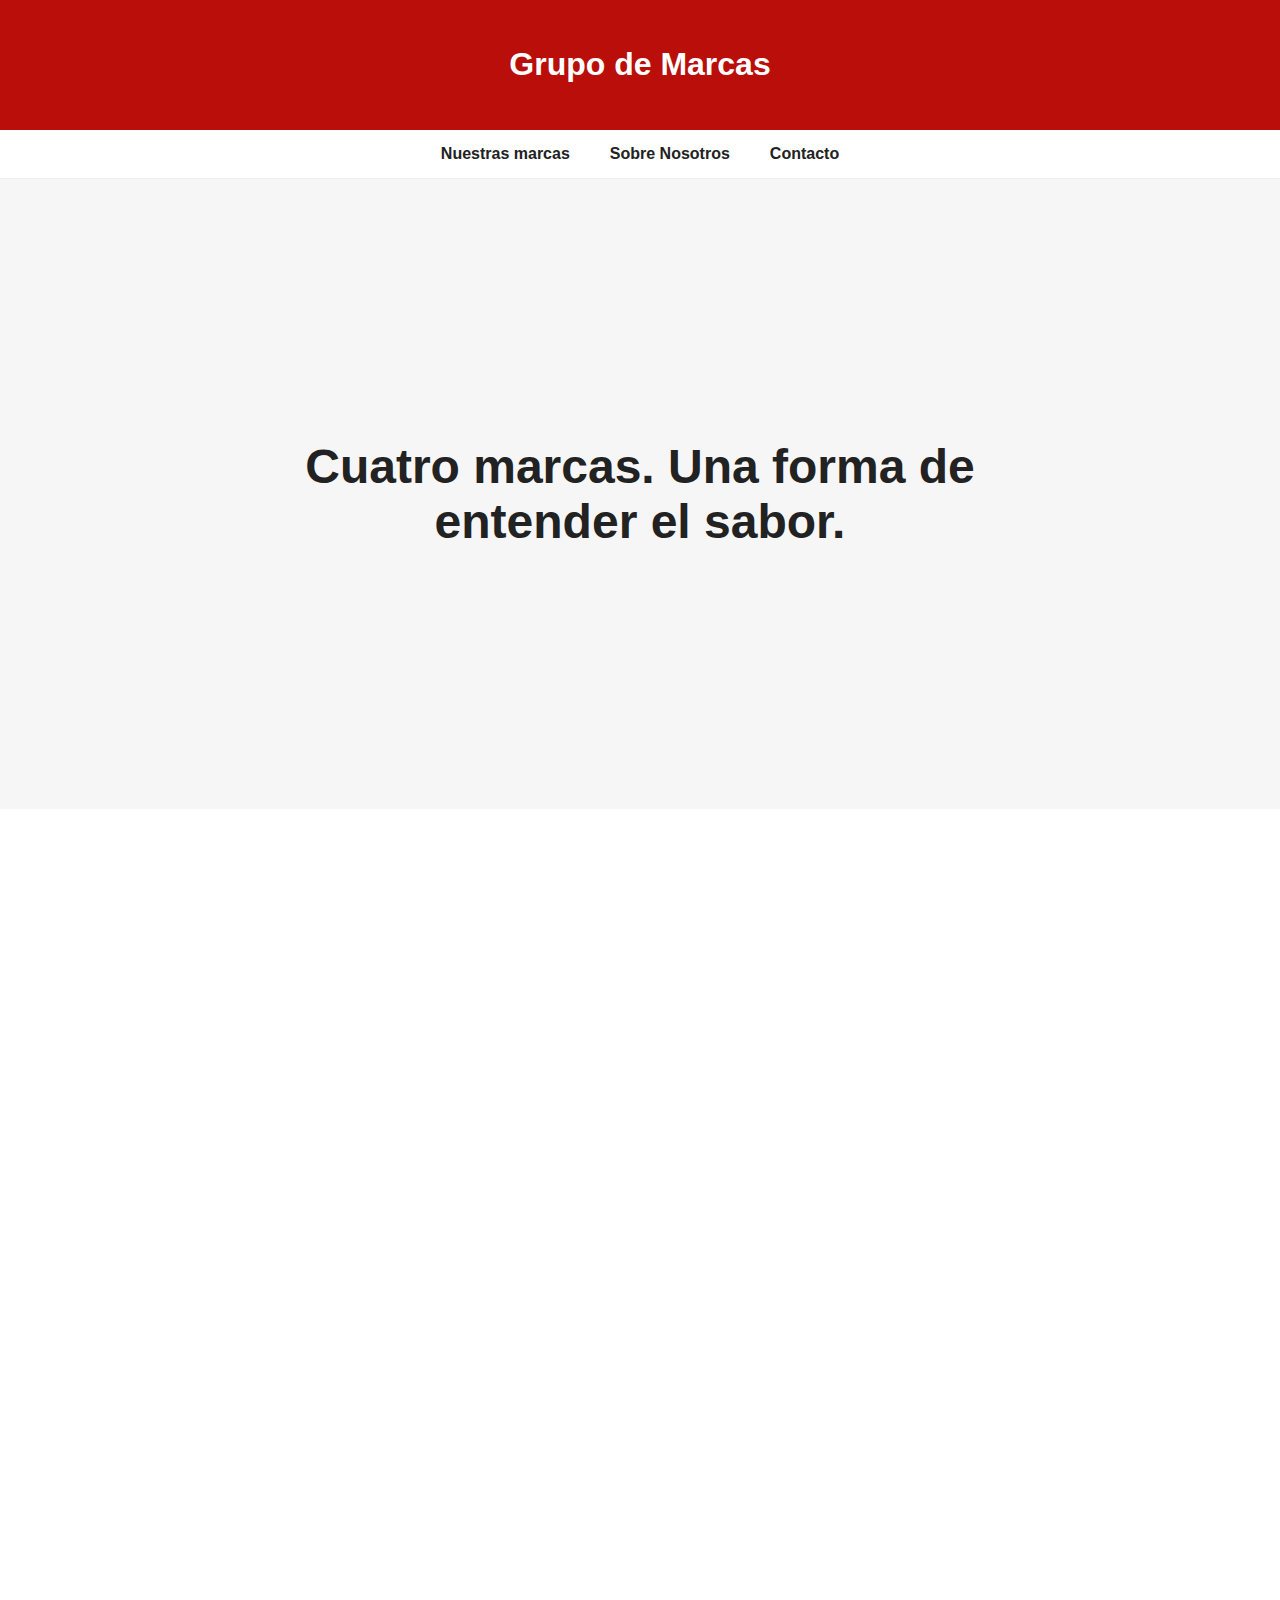
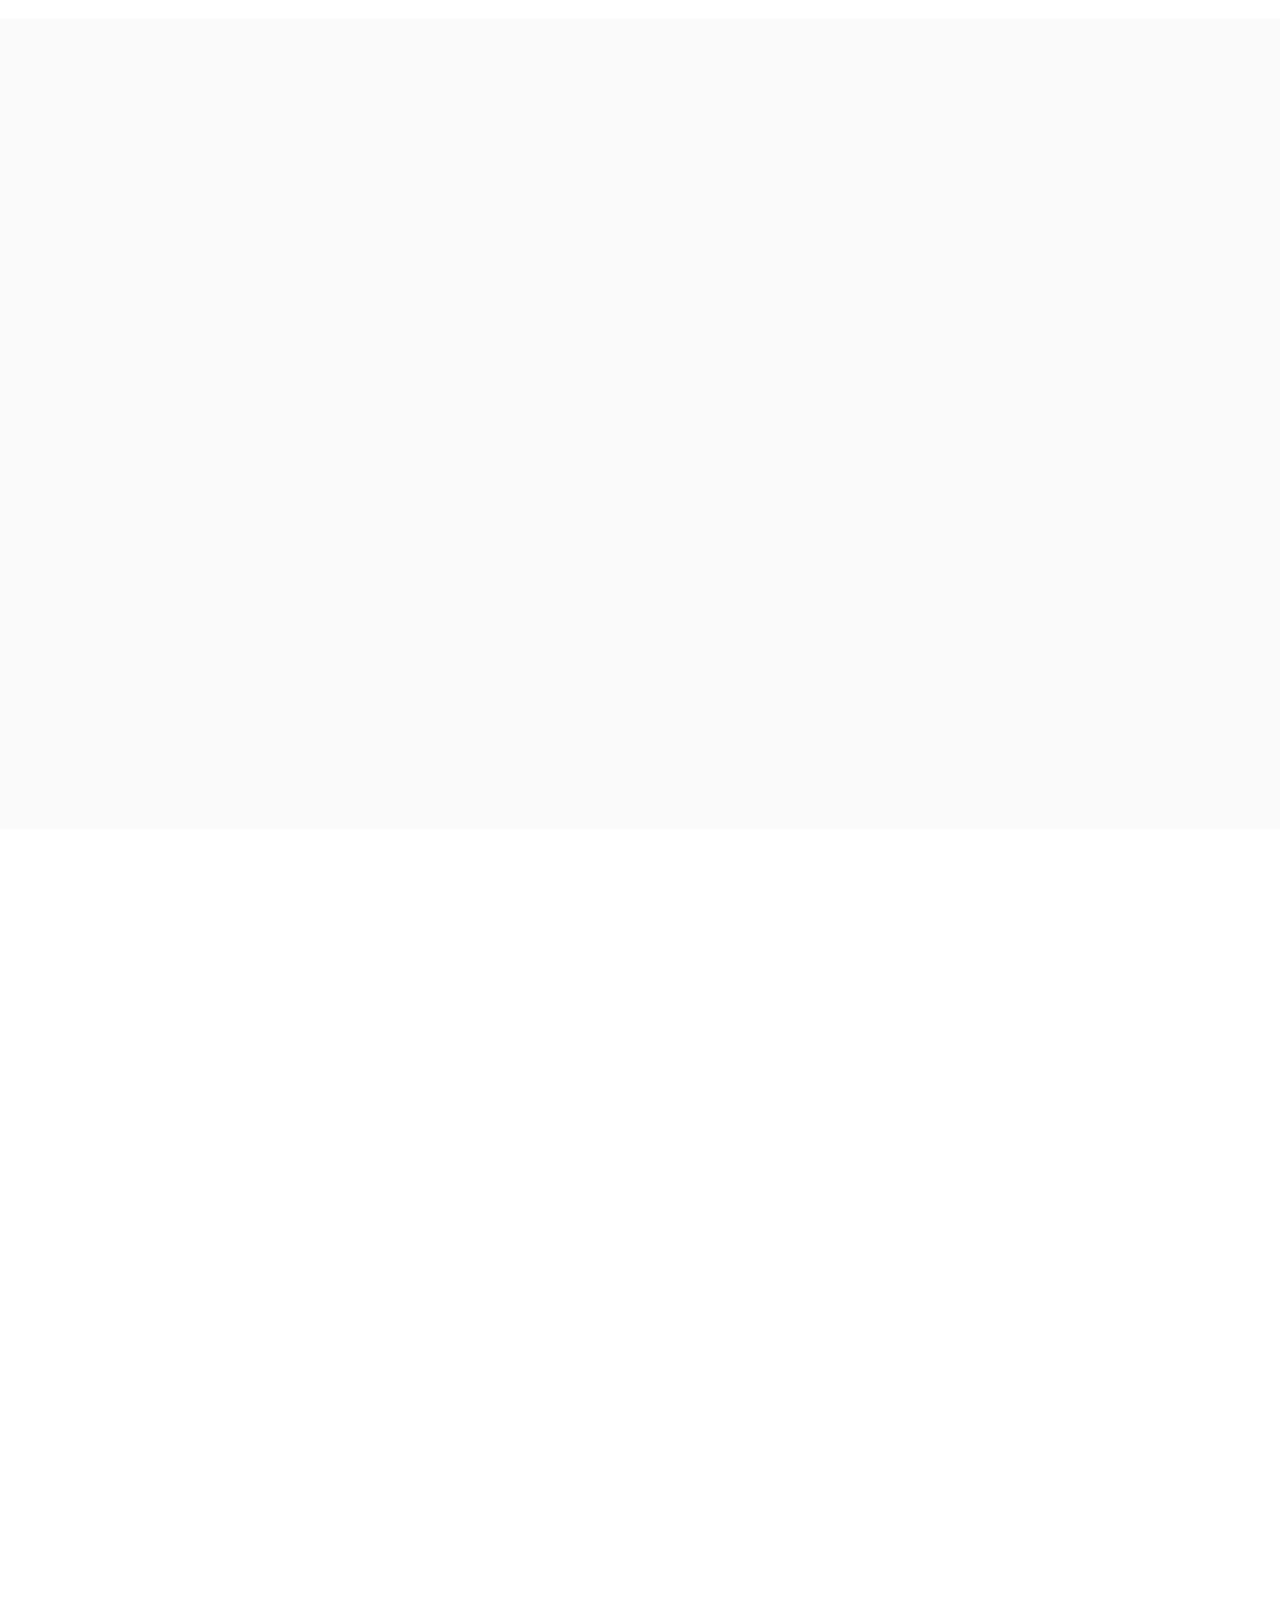
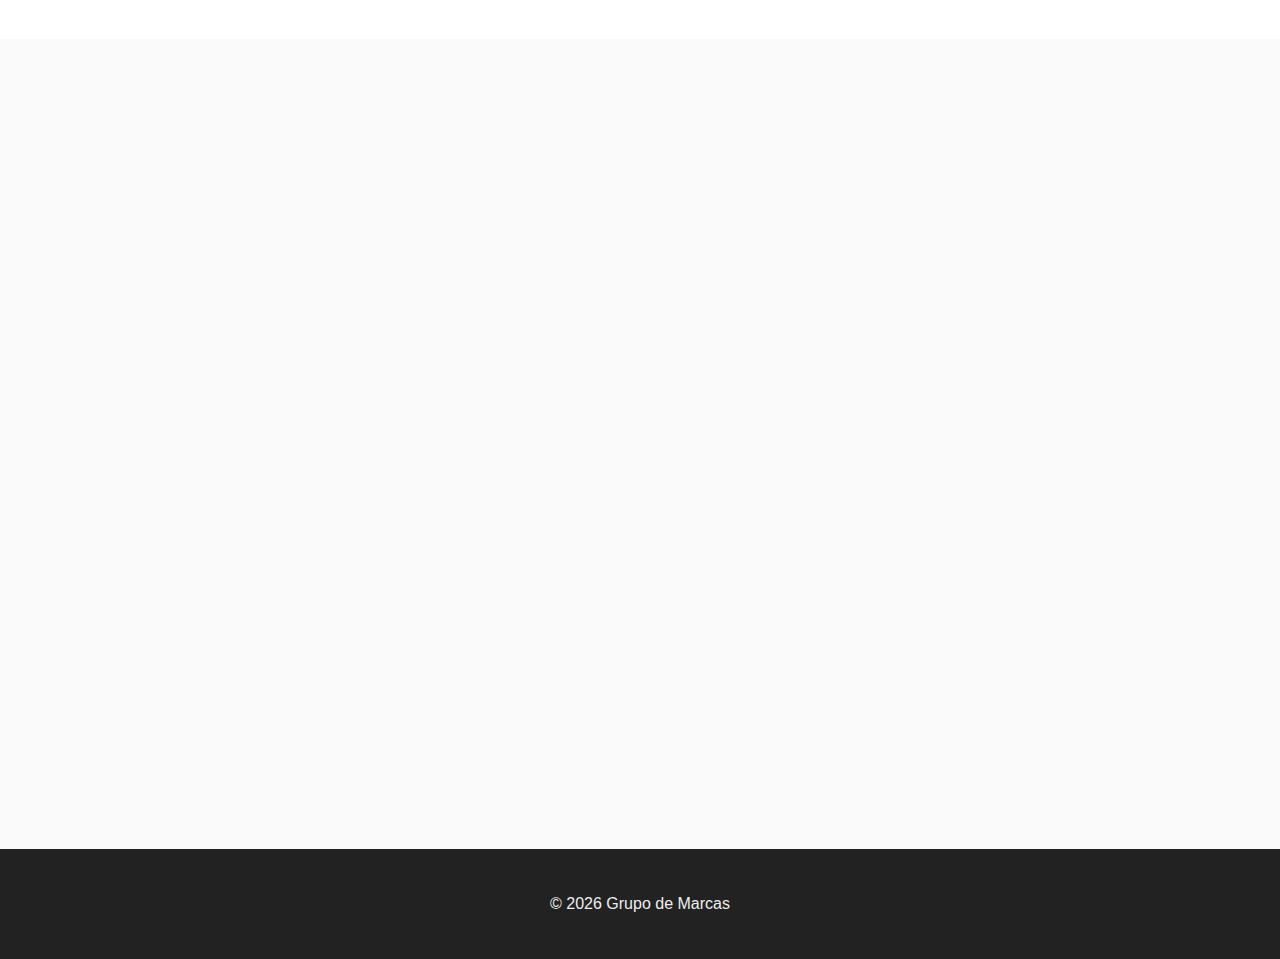
<file: contacto.html>
<!DOCTYPE html>
<html lang="es">
<head>
<meta charset="UTF-8">
<meta name="viewport" content="width=device-width, initial-scale=1.0">
<title>Grupo de Marcas</title>

<style>
:root {
    --rojo: #b90e0a;
    --rojo-oscuro: #8b0000;
}

* {
    box-sizing: border-box;
}

body {
    margin: 0;
    font-family: Arial, Helvetica, sans-serif;
    color: #222;
}

/* HEADER */
header {
    padding: 25px;
    text-align: center;
    background: var(--rojo);
    color: white;
}

/* NAV */
nav {
    display: flex;
    justify-content: center;
    gap: 40px;
    padding: 15px;
    background: white;
    position: sticky;
    top: 0;
    z-index: 10;
    border-bottom: 1px solid #eee;
}

nav a {
    text-decoration: none;
    color: #222;
    font-weight: bold;
    position: relative;
}

nav a::after {
    content: "";
    position: absolute;
    width: 0;
    height: 2px;
    background: var(--rojo);
    left: 0;
    bottom: -6px;
    transition: width 0.3s ease;
}

nav a:hover::after {
    width: 100%;
}

/* HERO */
.hero {
    min-height: 70vh;
    display: flex;
    align-items: center;
    justify-content: center;
    text-align: center;
    background: #f6f6f6;
}

.hero h2 {
    font-size: 3rem;
    max-width: 800px;
}

/* MARCAS */
.marca {
    min-height: 90vh;
    display: flex;
    align-items: center;
    justify-content: center;
    padding: 80px 20px;
    overflow: hidden;
}

.marca-content {
    max-width: 600px;
    text-align: center;
    opacity: 0;
    transform: translateY(60px);
    transition: all 0.9s ease;
}

.marca.visible .marca-content {
    opacity: 1;
    transform: translateY(0);
}

.marca h2 {
    font-size: 3rem;
    color: var(--rojo);
}

.marca p {
    font-size: 1.2rem;
    margin: 20px 0;
}

/* BOTÓN */
.marca a {
    display: inline-block;
    padding: 15px 40px;
    background: var(--rojo);
    color: white;
    text-decoration: none;
    font-weight: bold;
    transition: all 0.3s ease;
}

.marca a:hover {
    background: var(--rojo-oscuro);
    transform: scale(1.05);
}

/* COLORES DIFERENTES POR MARCA */
.socarraet { background: #fff; }
.teresas   { background: #fafafa; }
.lola      { background: #fff; }
.casaasia  { background: #fafafa; }

/* FOOTER */
footer {
    background: #222;
    color: #eee;
    text-align: center;
    padding: 30px;
}
</style>
</head>
<body>

<header>
    <h1>Grupo de Marcas</h1>
</header>

<nav>
    <a href="nuestras-marcas.html">Nuestras marcas</a>
    <a href="sobre-nosotros.html">Sobre Nosotros</a>
    <a href="contacto.html">Contacto</a>
</nav>

<section class="hero">
    <h2>Cuatro marcas. Una forma de entender el sabor.</h2>
</section>

<section class="marca socarraet">
    <div class="marca-content">
        <h2>Socarraet</h2>
        <p>Arroces y tradición mediterránea con carácter propio.</p>
        <a href="nuestras-marcas.html#socarraet">Descubrir</a>
    </div>
</section>

<section class="marca teresas">
    <div class="marca-content">
        <h2>Teresa's</h2>
        <p>El sabor casero de siempre, listo para hoy.</p>
        <a href="nuestras-marcas.html#teresas">Descubrir</a>
    </div>
</section>

<section class="marca lola">
    <div class="marca-content">
        <h2>Lola</h2>
        <p>Sabores atrevidos, modernos y llenos de personalidad.</p>
        <a href="nuestras-marcas.html#lola">Descubrir</a>
    </div>
</section>

<section class="marca casaasia">
    <div class="marca-content">
        <h2>Casa Asia</h2>
        <p>Inspiración asiática para el día a día.</p>
        <a href="nuestras-marcas.html#casa-asia">Descubrir</a>
    </div>
</section>

<footer>
    <p>© 2026 Grupo de Marcas</p>
</footer>

<script>
/* Animación al hacer scroll (estilo Heinz) */
const marcas = document.querySelectorAll('.marca');

const observer = new IntersectionObserver(entries => {
    entries.forEach(entry => {
        if (entry.isIntersecting) {
            entry.target.classList.add('visible');
        }
    });
}, { threshold: 0.3 });

marcas.forEach(marca => observer.observe(marca));
</script>

</body>
</html>
</file>
